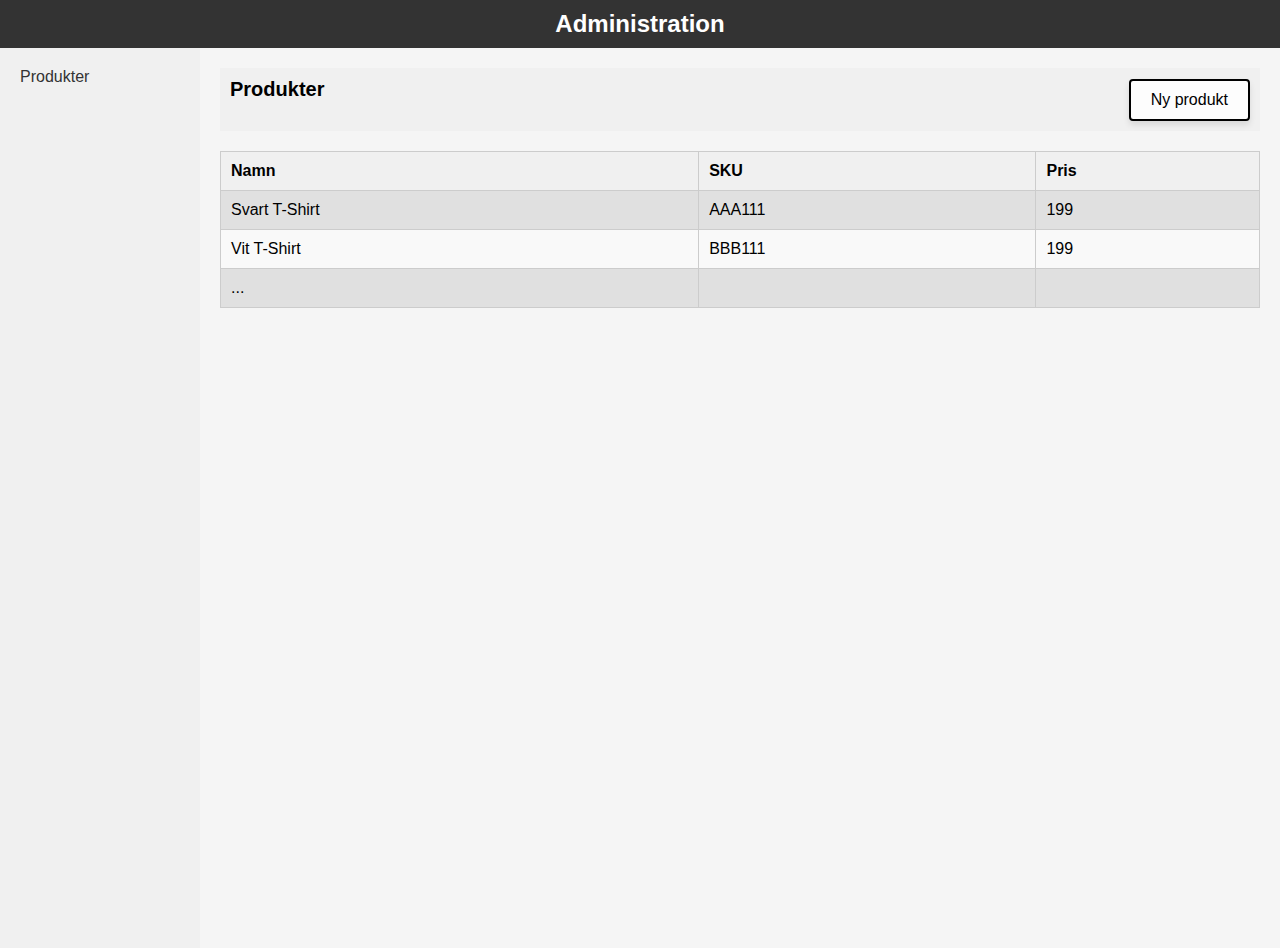
<file: admin/products/index.html>
<!DOCTYPE html>
<html lang="sv">
<head>
    <meta charset="UTF-8">
    <meta name="viewport" content="width=device-width, initial-scale=1.0">
    <title>Administration</title>
    <link rel="stylesheet" href="styles.css"> <!-- Подключаем CSS -->
</head>
<body>

    <!-- Общий заголовок -->
    <header class="top-header">
        <h1>Administration</h1>
    </header>

    <!-- Контейнер для всей страницы -->
    <div class="admin-container">
        
     
        <nav class="sidebar">
            <ul>
                <li><a href="new.html">Produkter</a></li>
                <!-- Добавить другие разделы меню при необходимости -->
            </ul>
        </nav>

        <!-- Основная часть страницы -->
        <div class="main-content">
                    
            <!-- Заголовок и кнопка добавления продукта -->
            <div class="header">
                
                                    
                <h2>Produkter</h2>
            
                <!-- Кнопка-ссылка для добавления нового продукта -->
                <a href="nyprodukt.html" class="btn-add">Ny produkt</a>
            </div>

            <!-- Таблица продуктов -->
            <table class="product-table">
                <thead>
                    <tr>
                        <th>Namn</th>
                        <th>SKU</th>
                        <th>Pris</th>
                    </tr>
                </thead>
                <tbody>
                    <tr>
                        <td>Svart T-Shirt</td>
                        <td>AAA111</td>
                        <td>199</td>
                    </tr>
                    <tr>
                        <td>Vit T-Shirt</td>
                        <td>BBB111</td>
                        <td>199</td>
                    </tr>

                    <tr>
                        <td>...</td>
                        <td> </td>
                        <td> </td>
                    </tr>
                </tbody>
            </table>
        </div>
    </div>

</body>
</html>
</file>
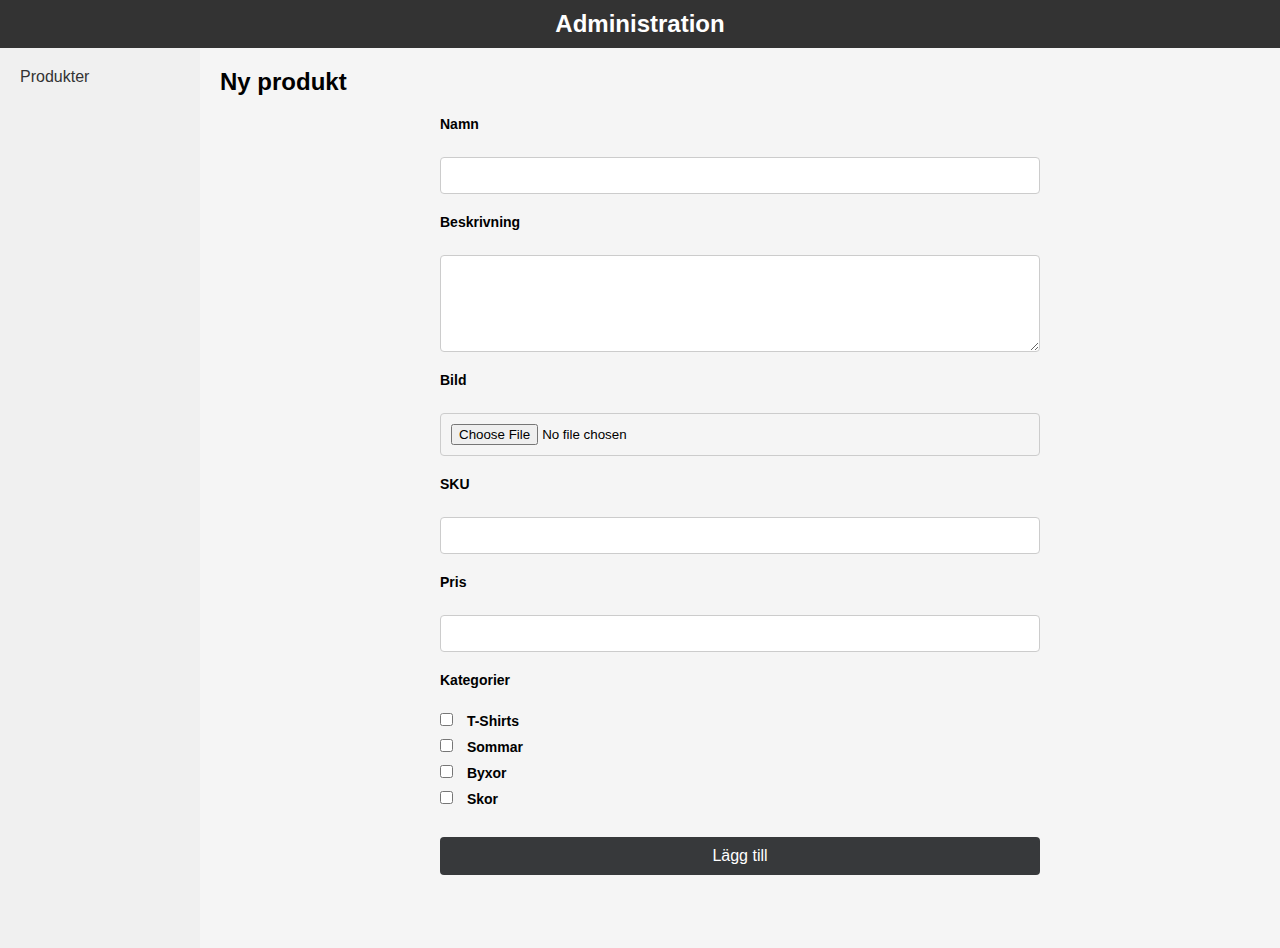
<file: admin/products/new.html>
<!DOCTYPE html>
<html lang="sv">
<head>
    <meta charset="UTF-8">
    <meta name="viewport" content="width=device-width, initial-scale=1.0">
    <title>Administration</title>
    <link rel="stylesheet" href="styles.css"> <!-- Подключаем CSS -->
</head>
<body>

    <!-- Общий заголовок -->
    <header class="top-header">
        <h1>Administration</h1>
    </header>

    <!-- Контейнер для всей страницы -->
    <div class="admin-container">
        
        <!-- Боковое меню -->
        <nav class="sidebar">
            <ul>
                
                <li><a href="index.html">Produkter</a></li>
                
            </ul>
        </nav>

        <!-- Основная часть страницы -->
        <div class="main-content">
            <h2>Ny produkt</h2>
            <form class="product-form">
                
                <!-- Имя -->
                <label for="name">Namn</label>
                <input type="text" id="name" name="name" required>

                <!-- Описание -->
                <label for="description">Beskrivning</label>
                <textarea id="description" name="description" rows="5" required></textarea>

                <!-- Выбор файла для загрузки -->
                <label for="image">Bild</label>
                <input type="file" id="image" name="image" accept="image/*" required>

                <!-- SKU -->
                <label for="sku">SKU</label>
                <input type="text" id="sku" name="sku" required>

                <!-- Цена (только цифры) -->
                <label for="price">Pris</label>
                <input type="number" id="price" name="price" required>

                <!-- Категории -->
                <label for="categories">Kategorier</label>
                <div class="categories">
                    <label><input type="checkbox" name="categories" value="T-Shirts"> T-Shirts</label>
                    <label><input type="checkbox" name="categories" value="Sommar"> Sommar</label>
                    <label><input type="checkbox" name="categories" value="Byxor"> Byxor</label>
                    <label><input type="checkbox" name="categories" value="Skor"> Skor</label>
                </div>

                <!-- Кнопка "Lägg till" -->
                <button type="submit" class="btn-submit">Lägg till</button>

            </form>
        </div>
    </div>

</body>
</html>
</file>
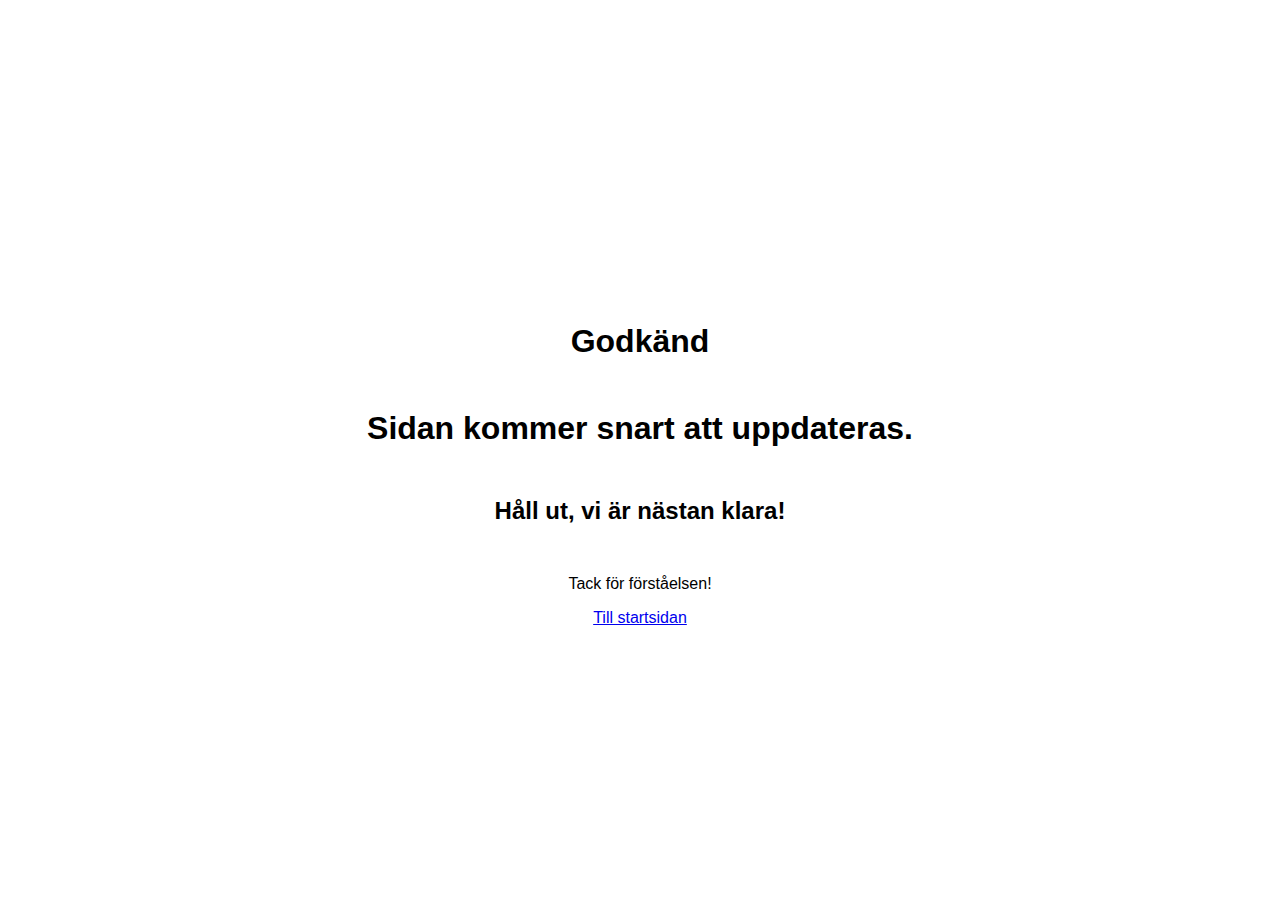
<file: admin/products/nyprodukt.html>
<!DOCTYPE html>
<html lang="sv">
<head>
    <meta charset="UTF-8">
    <meta name="viewport" content="width=device-width, initial-scale=1.0">
    <title>Ny Produkt</title>

    <style>
        body {
            display: flex;
            justify-content: center;
            align-items: center;
            height: 100vh;
            margin: 0;
            text-align: center;
            font-family: Arial, sans-serif;
        }
        h1, h2 {
            margin: 50px; 
        }
    </style>
</head>
<body> 
    <div>

        <h1> Godkänd</h1>
        <h1> Sidan kommer snart att uppdateras.</h1>
        <h2> Håll ut, vi är nästan klara! </h2>
        <p>Tack för förståelsen!</p>
        <a href="index.html" class="btn-home">Till startsidan</a>
    </div>

</body>

</html>
</file>
<file: admin/products/styles.css>
/* Общие стили */
* {
    margin: 0;
    padding: 0;
    box-sizing: border-box;
    font-family: Arial, sans-serif;
}

/* Общая строка с заголовком "Administration" */
.top-header {
    width: 100%;
    background-color: #333; /* Темный фон для заголовка */
    color: white;
    padding: 10px;
    text-align: center; /* Центрируем текст */
}

.top-header h1 {
    margin: 0;
    font-size: 24px;
}

/* Контейнер для всей страницы */
.admin-container {
    display: flex;
    height: 100vh;
}

/* Стили для бокового меню с темным фоном */
.sidebar {
    width: 200px;
    background-color: #e4e4e4;
    padding: 20px;
    
}

.sidebar ul {
    list-style: none;
    padding: 0;
    
}

.sidebar ul li {
    margin-bottom: 10px;
}

.sidebar ul li a {
    text-decoration: none;
    color: #333; /* Цвет для ссылок в боковом меню */
}

/* Стили для основной части страницы */
.main-content {
    flex: 1;
    padding: 20px;
    background-color: #f5f5f5; /* Светлый фон */
}

/* Стили для заголовка и кнопки */
.header {
    display: flex;
    justify-content: space-between;
    align-items: center;
    margin-bottom: 20px;
    background-color: #f0f0f0; /* Фон для заголовка и кнопки */
    padding: 10px;
}

.header h2 {
    font-size: 20px;
    margin: 0;
}

.btn-add {
    padding: 10px 20px;
    background-color: #fdfdfd;
    color: black;
    text-decoration: none;
    border-radius: 4px;
    cursor: pointer;
    transition: background-color 0.3s;
    border: 2px solid #000000;
    box-shadow: 0 4px 6px rgba(0, 0, 0, 0.1); /* Добавляем тень */
}

.btn-add:hover {
    background-color: #45a13d;
}

/* Таблица продуктов */
.product-table {
    width: 100%;
    border-collapse: collapse;
    margin-top: 10px;
    background-color: rgb(88, 70, 70);
}

.product-table th, .product-table td {
    padding: 10px;
    border: 1px solid #ccc;
    text-align: left;
}

/* Цвет заголовка таблицы */
.product-table th {
    background-color: #f0f0f0; /* Светлый фон для заголовков */
    font-weight: bold;
}

/* Чередующиеся цвета для строк таблицы */
.product-table tr:nth-child(even) {
    background-color: #f9f9f9; /* Светлый серый фон для четных строк */
}

.product-table tr:nth-child(odd) {
    background-color: #e0e0e0; /* Темнее серый фон для нечетных строк */
}


/* Общие стили */
* {
    margin: 0;
    padding: 0;
    box-sizing: border-box;
    font-family: Arial, sans-serif;
}

/* Общая строка с заголовком "Administration" */
.top-header {
    width: 100%;
    background-color: #333; /* Темный фон для заголовка */
    color: white;
    padding: 10px;
    text-align: center; /* Центрируем текст */
}

.top-header h1 {
    margin: 0;
    font-size: 24px;
}

/* Контейнер для всей страницы */
.admin-container {
    display: flex;
    height: 100vh;
}

/* Стили для бокового меню с темным фоном */
.sidebar {
    width: 200px;
    background-color: #f0f0f0;
    padding: 20px;
}

.sidebar ul {
    list-style: none;
    padding: 0;
}

.sidebar ul li {
    margin-bottom: 10px;
}

.sidebar ul li a {
    text-decoration: none;
    color: #333; /* Цвет для ссылок в боковом меню */
}

/* Стили для основной части страницы */
.main-content {
    flex: 1;
    padding: 20px;
    background-color: #f5f5f5; /* Светлый фон */
}

/* Заголовок формы */
.main-content h2 {
    margin-bottom: 20px;
}

/* Стили для формы */
.product-form {
    display: flex;
    flex-direction: column;
    gap: 20px;
    max-width: 600px; /* Ограничиваем ширину формы */
    margin: 0 auto; /* Центрируем форму */
}

/* Поля формы */
.product-form label {
    font-size: 14px;
    font-weight: bold;
    margin-bottom: 5px;
}

.product-form input[type="text"],
.product-form input[type="number"],
.product-form input[type="file"],
.product-form textarea {
    width: 100%;
    padding: 10px;
    border: 1px solid #ccc;
    border-radius: 4px;
}

/* Чекбоксы */
.categories label {
    display: block;
    margin-bottom: 10px;
}

.categories input[type="checkbox"] {
    margin-right: 10px;
}

/* Кнопка "Lägg till" */
.btn-submit {
    padding: 10px 20px;
    background-color: #37393b;
    color: white;
    border: none;
    border-radius: 4px;
    cursor: pointer;
    font-size: 16px;
}

.btn-submit:hover {
    background-color: #33383d;
}

.btn-home {
    padding: 10px 20px;
    background-color: #1c4d28; /* Зеленый фон */
    color: white;
    text-decoration: none;
    border-radius: 54px;
    cursor: pointer;
    display: inline-block;
    font-size: 5px;
    margin-top: 20px; /* Добавляем отступ сверху */
}
</file>
